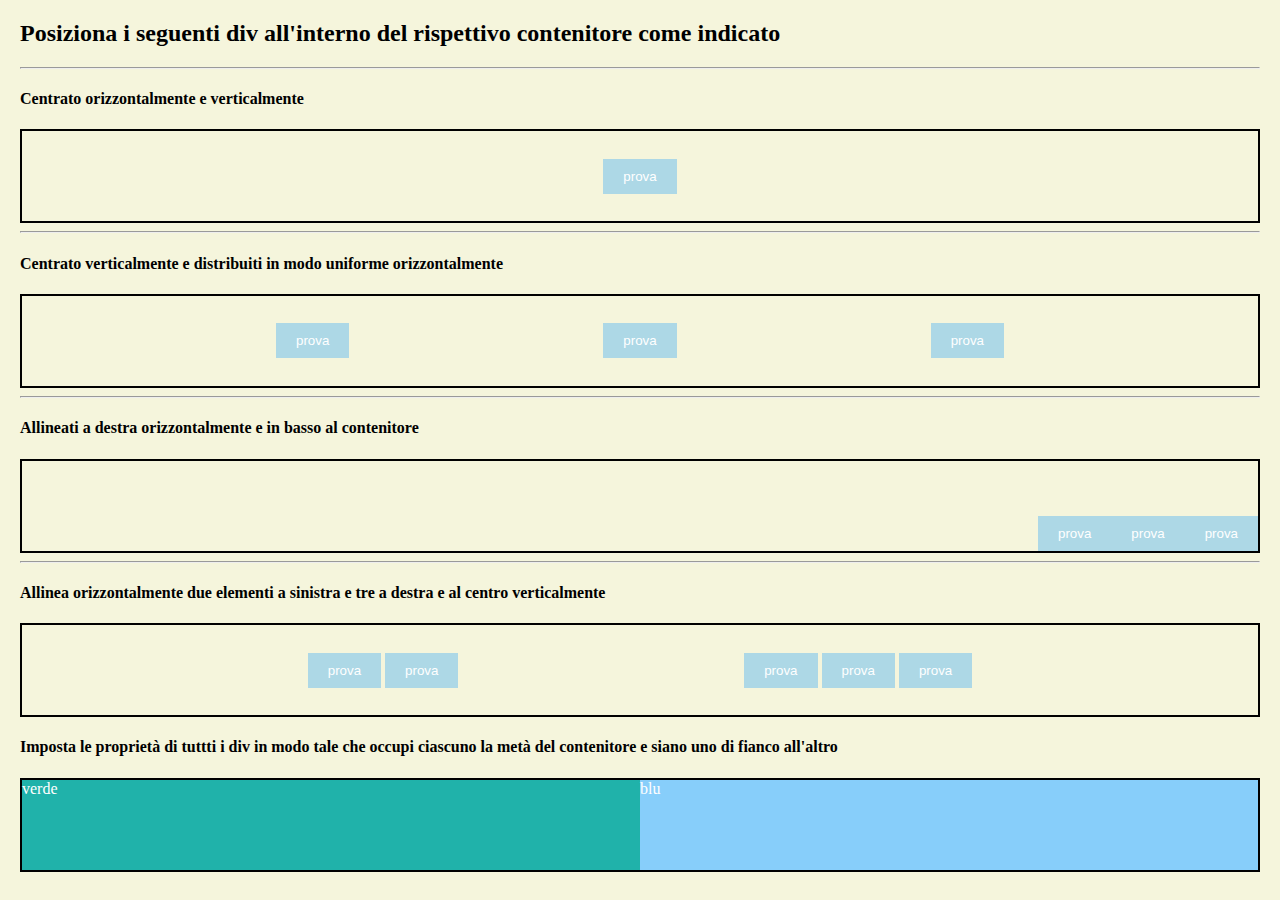
<file: esercizio 1/index.html>
<html>
    <head>
        <title>Posizionamento</title>
        <link rel="stylesheet" href="./style.css">
    </head>
    <body>
        <h2>Posiziona i seguenti div all'interno del rispettivo contenitore come indicato</h2>
        <hr>
        <h4>Centrato orizzontalmente e verticalmente</h4>
        <div class="contenitore" id="primo">
            <button class="elemento">prova</button>
        </div>

        <hr>

        <h4>Centrato verticalmente e distribuiti in modo uniforme orizzontalmente</h4>
        <div class="contenitore" id="secondo">
            <button class="elemento">prova</button>
            <button class="elemento">prova</button>
            <button class="elemento">prova</button>
        </div>

        <hr>

        <h4>Allineati a destra orizzontalmente e in basso al contenitore</h4>
        <div class="contenitore" id="terzo">
            <button class="elemento">prova</button>
            <button class="elemento">prova</button>
            <button class="elemento">prova</button>
        </div>

        <hr>

        <h4>Allinea orizzontalmente due elementi a sinistra e tre a destra e al centro verticalmente</h4>
        <div class="contenitore" id="quarto">
            <div class="destra">
            <button class="elemento">prova</button>
            <button class="elemento">prova</button>
        </div>
        <div class="sinistra">
            <button class="elemento">prova</button>
            <button class="elemento">prova</button>
            <button class="elemento">prova</button>
        </div>
        </div>
        </div>

        <h4>Imposta le proprietà di tuttti i div in modo tale che occupi ciascuno la metà del contenitore e siano uno di fianco all'altro</h4>
        <div class="contenitore" id="quinto">
            <div class="elemento" id="verde">verde</div>
            <div class="elemento" id="blu">blu</div>
        </div>
    
    </body>
</html>
</file>
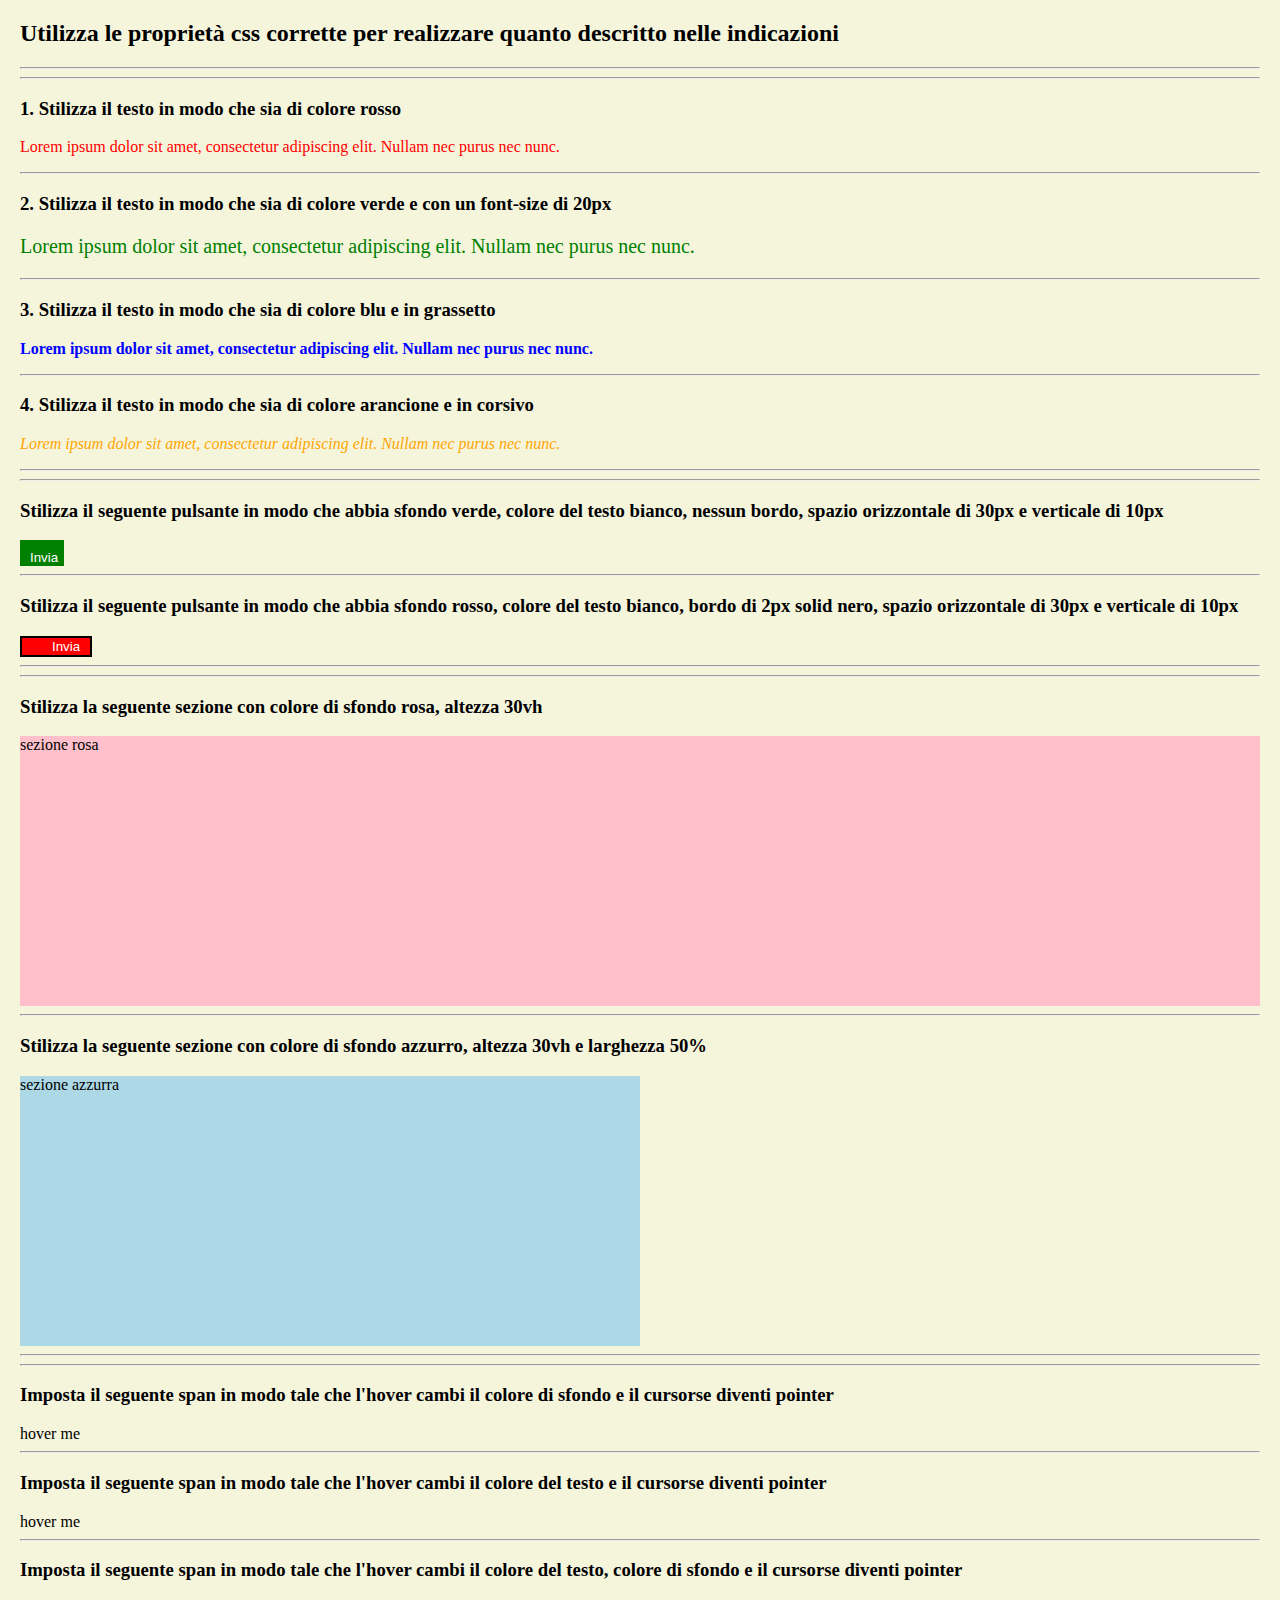
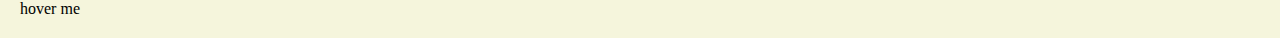
<file: esercizio 2/index.html>
<html>
    <head>
        <title>Stilizzazione</title>
        <link rel="stylesheet" href="./style.css">
    </head>
    <body>
        
        <h2>Utilizza le proprietà css corrette per realizzare quanto descritto nelle indicazioni</h2>
        <hr>
        <hr>

        <h3>1. Stilizza il testo in modo che sia di colore rosso</h3>

        <div class="rosso">
        <p>Lorem ipsum dolor sit amet, consectetur adipiscing elit. Nullam nec purus nec nunc.</p>
        </div>
        
        <hr>
        <h3>2. Stilizza il testo in modo che sia di colore verde e con un font-size di 20px</h3>
        <div class="verde">
        <p>Lorem ipsum dolor sit amet, consectetur adipiscing elit. Nullam nec purus nec nunc.</p>
        </div>


        <hr>

        <h3>3. Stilizza il testo in modo che sia di colore blu e in grassetto</h3>
        <div class="blu">
        <p>Lorem ipsum dolor sit amet, consectetur adipiscing elit. Nullam nec purus nec nunc.</p>
        </div>
        <hr>

        <h3>4. Stilizza il testo in modo che sia di colore arancione e in corsivo</h3>
        <div class="arancione">
        <p>Lorem ipsum dolor sit amet, consectetur adipiscing elit. Nullam nec purus nec nunc.</p>
        </div>
        <hr>
        <hr>
        

        
        <h3>Stilizza il seguente pulsante in modo che abbia sfondo verde, colore del testo bianco, nessun bordo, spazio orizzontale di 30px e verticale di 10px</h3>
        <button class="bottone1">Invia</button>
        
        <hr>

        <h3>Stilizza il seguente pulsante in modo che abbia sfondo rosso, colore del testo bianco, bordo di 2px solid nero, spazio orizzontale di 30px e verticale di 10px</h3>
        <button class="bottone2">Invia</button>

        <hr>
        <hr>

        <h3>Stilizza la seguente sezione con colore di sfondo rosa, altezza 30vh</h3>
        <div class="rosa">
        <div>sezione rosa</div>
    </div>
        <hr>

        <h3>Stilizza la seguente sezione con colore di sfondo azzurro, altezza 30vh e larghezza 50%</h3>
        <div class="azzurra">
        <div>sezione azzurra</div>
    </div>
        <hr>
        <hr>

        <h3>Imposta il seguente span in modo tale che l'hover cambi il colore di sfondo e il cursorse diventi pointer</h3>
        <span id="hover">hover me</span>   

        <hr>

        <h3>Imposta il seguente span in modo tale che l'hover cambi il colore del testo e il cursorse diventi pointer</h3>
        <span id="hoverdue">hover me</span>

        <hr>

        <h3>Imposta il seguente span in modo tale che l'hover cambi il colore del testo, colore di sfondo e il cursorse diventi pointer</h3>
        <span id="hovertre">hover me</span>
    </body>
</html>
</file>
<file: esercizio 1/style.css>
body {
    background-color: beige;
    margin: 0;
    padding: 20px;
}

.contenitore {
    height: 10vh;
    border: 2px solid black;
}

button {
    background-color: lightblue;
    color: white;
    padding: 10px 20px;
    border: none;
}

.elemento {
    color: white;
}

#primo {
    /* inserisci qui il codice per il primo elemento*/
    display: flex;
    align-items: center;
    justify-content: center;
}

#secondo {
    /* inserisci qui il codice per il secondo elemento*/
    display: flex;
    justify-content: space-evenly;
    align-items: center;
}

#terzo {
    /* inserisci qui il codice per il terzo elemento*/
    display: flex;
    align-items: end;
    justify-content: end;
}

#quarto {
    /* inserisci qui il codice per il quarto elemento*/
    display: flex;
    justify-content: space-evenly;
    align-items: center;
}

#quinto {
    /*inserisci qui il codice per il quinto elemento*/
    display: flex;
}

#verde {
    background-color: lightseagreen;
    justify-content: start;
    width: 50%;

}

#blu {
    background-color: lightskyblue;
    justify-content: end;
    width: 50%;
}
</file>
<file: esercizio 2/style.css>
body {
    margin: 0;
    background-color: beige;
    padding: 20px;
}

/* Inserisci qui di seguito il css necessario per completare gli esercizi */

.rosso {
    color: red;
}

.verde {
    color: green;
    font-size: 20px;
}

.blu {
    color: blue;
    font-weight: bolder;
}

.arancione {
    color: orange;
    font-style: oblique;
}

.bottone1 {
    background-color: green;
    color: white;
    border: none;
    padding-top: 10px;
    padding-left: 10px;
}

.bottone2 {
    background-color: red;
    color: white;
    border: 2px solid black;
    padding-left: 30px;
    padding-right: 10px;
}

.rosa {
    background-color: pink;
    height: 30vh;
}

.azzurra {
    background-color: lightblue;
    height: 30vh;
    width: 50%;
}

#hover:hover {
    background-color: red;
    cursor: pointer;
}

#hoverdue:hover {
    color: blue;
    cursor: pointer;
}

#hovertre:hover {
    background-color: black;
    color: blue;
    cursor: pointer;
}
</file>
